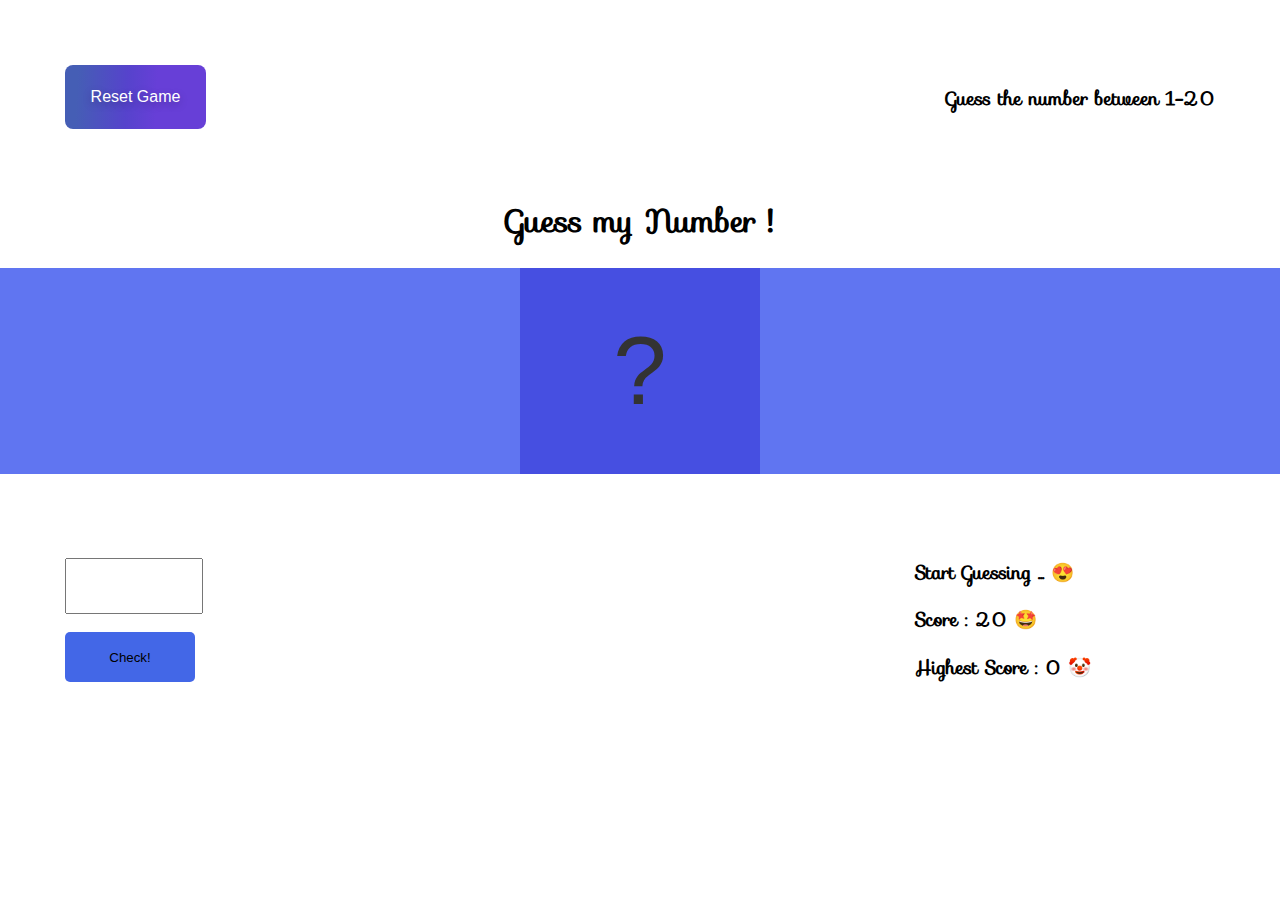
<file: GuessNumber/index.html>
<!DOCTYPE html>
<html lang="en">
  <head>
    <meta charset="UTF-8" />
    <meta http-equiv="X-UA-Compatible" content="IE=edge" />
    <meta name="viewport" content="width=device-width, initial-scale=1.0" />
    <title>Guess Number Game</title>
    <link rel="stylesheet" href="style.css" />
    <link
      rel="stylesheet"
      href="https://fonts.googleapis.com/css?family=Sofia"
    />
  </head>
  <body>
    <div class="body">
      <div class="upperPart">
        <div class="leftUpper">
          <button class="resetBtn" type="button">Reset Game</button>
        </div>
        <div class="rightUpper">
          <h3>Guess the number between 1-20</h3>
        </div>
      </div>
      <div class="header">
        <h1 id="HeaderGuess">Guess my Number !</h1>
      </div>
      <div class="middlePart">
        <div class="Number">
          <button type="button" class="buttonNumber">?</button>
        </div>
      </div>
      <div class="bottomPart">
        <div class="bottomLeft">
          <input type="number" min=1 max=20 class="guess"/>
          <button type="button" class="checkButton">Check!</button>
        </div>
        <div class="buttomRight">
          <h3 id="first" >Start Guessing ... 😍 </h3>
          <h3 id="second">Score : 20  🤩</h3>
          <h3 id="third">Highest Score : 0 🤡</h3>
        </div>
      </div>
    </div>

   <script src="index.js"></script>
  </body>
</html>
</file>
<file: GuessNumber/style.css>
body {
  margin: 0;
}

.upperPart {
  padding: 25px;
  display: flex;
  justify-content: space-between;
  margin: 40px;
}

.leftUpper button {
  background-image: linear-gradient(
    92.88deg,
    #455eb5 9.16%,
    #5643cc 43.89%,
    #673fd7 64.72%
  );
  border-radius: 8px;
  border-style: none;
  box-sizing: border-box;
  color: #ffffff;
  cursor: pointer;
  flex-shrink: 0;
  font-family: "Inter UI", "SF Pro Display", -apple-system, BlinkMacSystemFont,
    "Segoe UI", Roboto, Oxygen, Ubuntu, Cantarell, "Open Sans", "Helvetica Neue",
    sans-serif;
  font-size: 16px;
  font-weight: 500;
  height: 4rem;
  padding: 0 1.6rem;
  text-align: center;
  text-shadow: rgba(0, 0, 0, 0.25) 0 3px 8px;
  transition: all 0.5s;
  user-select: none;
  -webkit-user-select: none;
  touch-action: manipulation;
}

.leftUpper button:hover {
  box-shadow: rgba(80, 63, 205, 0.5) 0 1px 30px;
  transition-duration: 0.1s;
}

@media (min-width: 768px) {
  .button-36 {
    padding: 0 2.6rem;
  }
}

.rightUpper h3 {
  font-family: "Sofia", sans-serif;
}

@media screen and (max-width: 450px) {
  .upperPart {
    background-color: violet;
    display: flex;
    justify-content: space-between;
  }

  .rightUpper h3 {
    font-family: "Sofia", sans-serif;
    font-size: 15px;
    margin-left: 10px;
  }
}

.header h1 {
  display: flex;
  flex-direction: column;
  align-items: center;
  font-family: "Sofia", sans-serif;
}

.middlePart {
  background-color: rgb(96, 117, 241);
  /* height: 20px; */
}

.Number button {
  background: rgba(25, 13, 198, 0.361);
  color: #333;
  font-size: 6rem;
  width: 15rem;
  padding: 3rem 0rem;
  text-align: center;
  border: 0;
}
.Number {
  display: flex;
  justify-content: center;
  /* border-bottom: 7px solid #eee; */
}

/*Bottom Part*/
.bottomPart {
  font-family: "Sofia", sans-serif;
  display: flex;
  justify-content: space-between;
  margin: 40px;
  padding: 25px;
}

.bottomLeft {
  display: flex;
  flex-direction: column;
  justify-content: space-evenly;
}

.guess {
  width: 130px;
  height: 50px;
  font-size: 20px;
  text-align: center;
}

.checkButton {
  background-color: #4367e7;
  width: 130px;
  border: 1px;
  border-radius: 5px;
  height: 50px;
}

.buttomRight {
  width: 300px;
}
</file>
